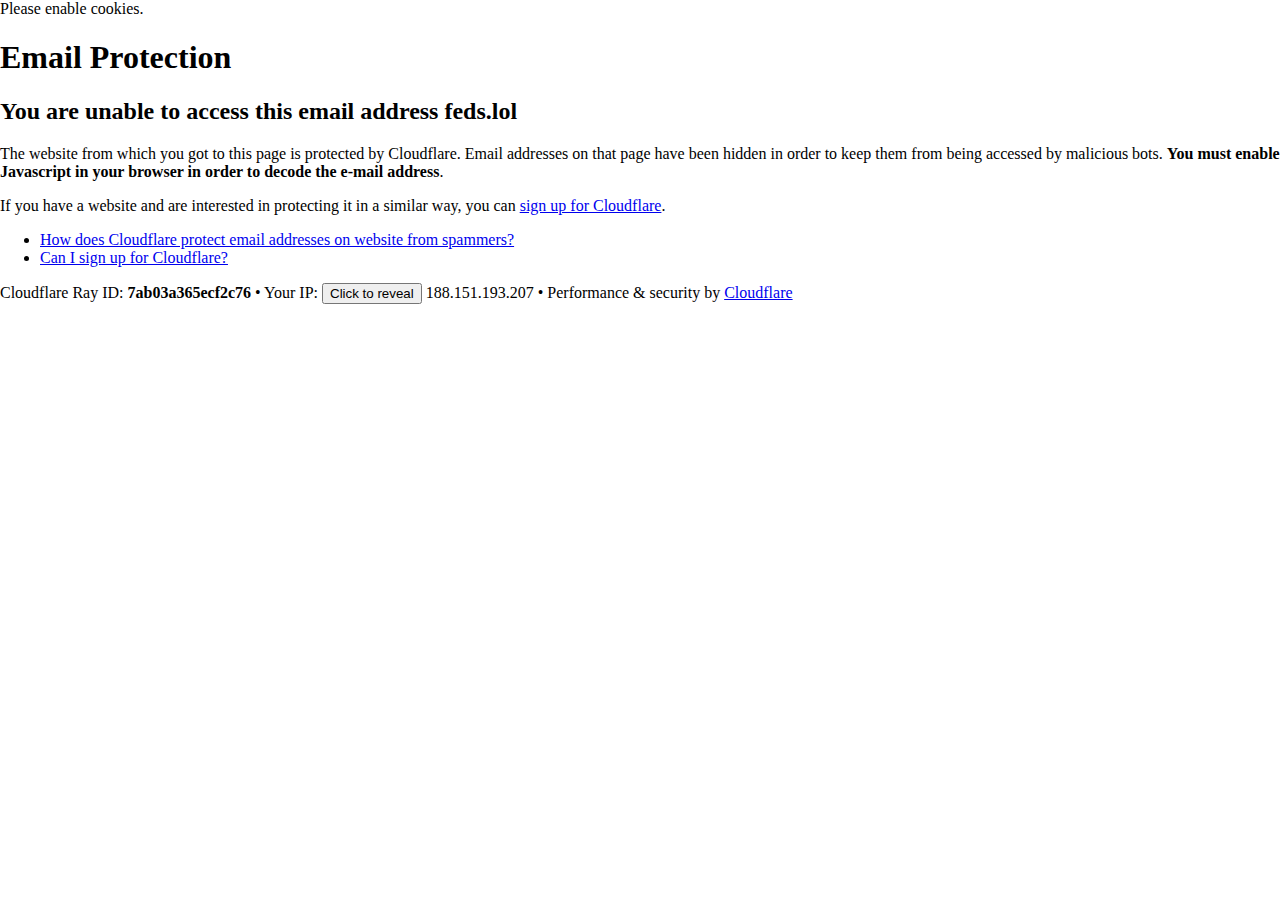
<file: cdn-cgi/l/email-protection.html>
<!DOCTYPE html>
<!--[if lt IE 7]> <html class="no-js ie6 oldie" lang="en-US"> <![endif]-->
<!--[if IE 7]>    <html class="no-js ie7 oldie" lang="en-US"> <![endif]-->
<!--[if IE 8]>    <html class="no-js ie8 oldie" lang="en-US"> <![endif]-->
<!--[if gt IE 8]><!--> <html class="no-js" lang="en-US"> <!--<![endif]-->
<head>
<title>Email Protection | Cloudflare</title>
<meta charset="UTF-8" />
<meta http-equiv="Content-Type" content="text/html; charset=UTF-8" />
<meta http-equiv="X-UA-Compatible" content="IE=Edge" />
<meta name="robots" content="noindex, nofollow" />
<meta name="viewport" content="width=device-width,initial-scale=1" />
<link rel="stylesheet" id="cf_styles-css" href="https://feds.lol/cdn-cgi/styles/cf.errors.css" />
<!--[if lt IE 9]><link rel="stylesheet" id='cf_styles-ie-css' href="/cdn-cgi/styles/cf.errors.ie.css" /><![endif]-->
<style>body{margin:0;padding:0}</style>


<!--[if gte IE 10]><!-->
<script>
  if (!navigator.cookieEnabled) {
    window.addEventListener('DOMContentLoaded', function () {
      var cookieEl = document.getElementById('cookie-alert');
      cookieEl.style.display = 'block';
    })
  }
</script>
<!--<![endif]-->


</head>
<body>
  <div id="cf-wrapper">
    <div class="cf-alert cf-alert-error cf-cookie-error" id="cookie-alert" data-translate="enable_cookies">Please enable cookies.</div>
    <div id="cf-error-details" class="cf-error-details-wrapper">
      <div class="cf-wrapper cf-header cf-error-overview">
        <h1 data-translate="block_headline">Email Protection</h1>
        <h2 class="cf-subheadline"><span data-translate="unable_to_access">You are unable to access this email address</span> feds.lol</h2>
      </div><!-- /.header -->

      <div class="cf-section cf-wrapper">
        <div class="cf-columns two">
          <div class="cf-column">
            <p>The website from which you got to this page is protected by Cloudflare. Email addresses on that page have been hidden in order to keep them from being accessed by malicious bots. <strong>You must enable Javascript in your browser in order to decode the e-mail address</strong>.</p>
            <p>If you have a website and are interested in protecting it in a similar way, you can <a rel="noopener noreferrer" href="https://www.cloudflare.com/sign-up?utm_source=email_protection">sign up for Cloudflare</a>.</p>
          </div>

          <div class="cf-column">
            <div class="grid_4">
              <div class="rail">
                  <div class="panel">
                      <ul class="nobullets">
                        <li><a rel="noopener noreferrer" class="modal-link-faq" href="https://support.cloudflare.com/hc/en-us/articles/200170016-What-is-Email-Address-Obfuscation-">How does Cloudflare protect email addresses on website from spammers?</a></li>
                        <li><a rel="noopener noreferrer" class="modal-link-faq" href="https://support.cloudflare.com/hc/en-us/categories/200275218-Getting-Started">Can I sign up for Cloudflare?</a></li>
                    </ul>
                </div>
              </div>
            </div>
          </div>
        </div>
      </div><!-- /.section -->

      <div class="cf-error-footer cf-wrapper w-240 lg:w-full py-10 sm:py-4 sm:px-8 mx-auto text-center sm:text-left border-solid border-0 border-t border-gray-300">
  <p class="text-13">
    <span class="cf-footer-item sm:block sm:mb-1">Cloudflare Ray ID: <strong class="font-semibold">7ab03a365ecf2c76</strong></span>
    <span class="cf-footer-separator sm:hidden">&bull;</span>
    <span id="cf-footer-item-ip" class="cf-footer-item hidden sm:block sm:mb-1">
      Your IP:
      <button type="button" id="cf-footer-ip-reveal" class="cf-footer-ip-reveal-btn">Click to reveal</button>
      <span class="hidden" id="cf-footer-ip">188.151.193.207</span>
      <span class="cf-footer-separator sm:hidden">&bull;</span>
    </span>
    <span class="cf-footer-item sm:block sm:mb-1"><span>Performance &amp; security by</span> <a rel="noopener noreferrer" href="https://www.cloudflare.com/5xx-error-landing" id="brand_link" target="_blank">Cloudflare</a></span>
    
  </p>
  <script>(function(){function d(){var b=a.getElementById("cf-footer-item-ip"),c=a.getElementById("cf-footer-ip-reveal");b&&"classList"in b&&(b.classList.remove("hidden"),c.addEventListener("click",function(){c.classList.add("hidden");a.getElementById("cf-footer-ip").classList.remove("hidden")}))}var a=document;document.addEventListener&&a.addEventListener("DOMContentLoaded",d)})();</script>
</div><!-- /.error-footer -->


    </div><!-- /#cf-error-details -->
  </div><!-- /#cf-wrapper -->

  <script>
  window._cf_translation = {};
  
  
</script>

</body>
</html>
</file>
